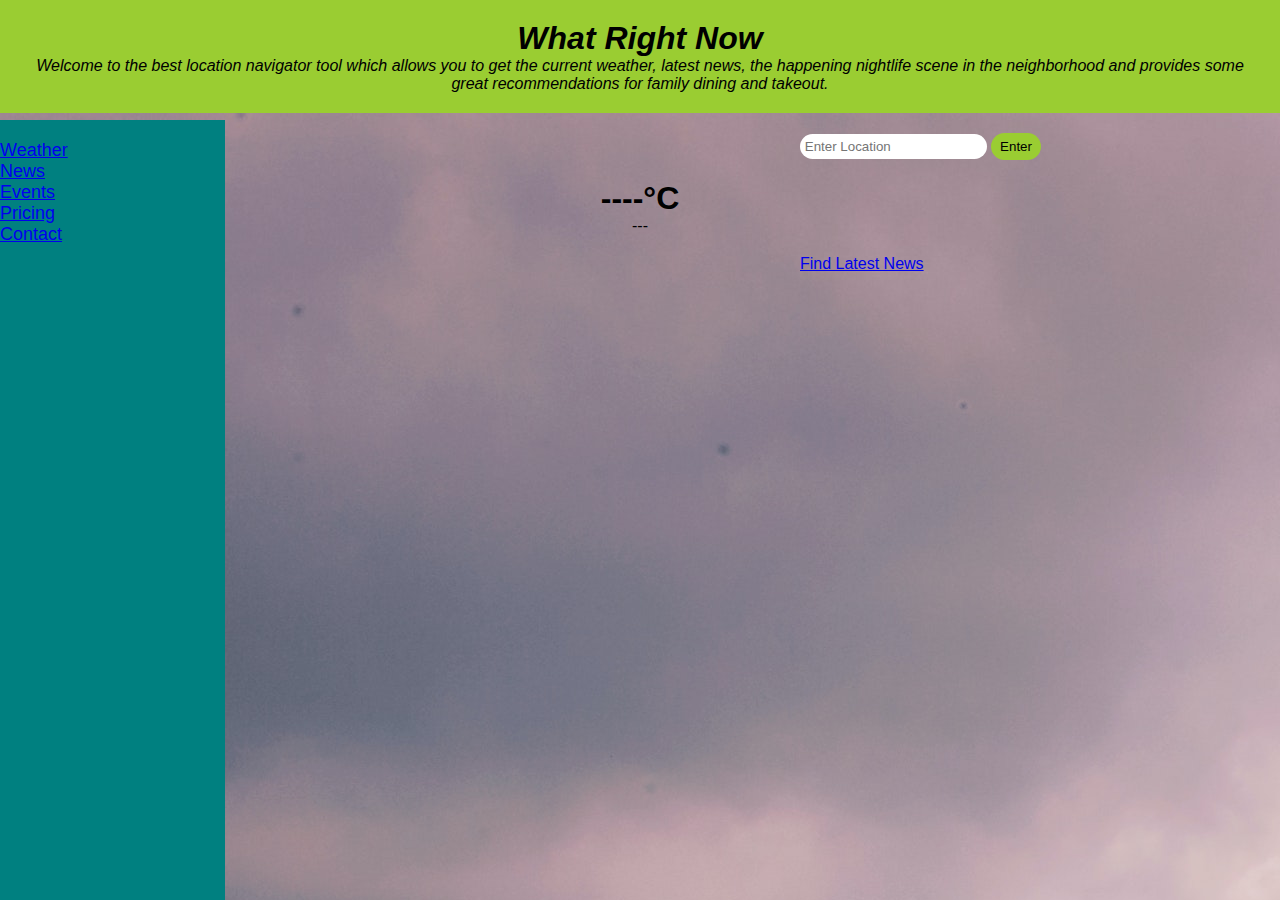
<file: index.html>
<!DOCTYPE html>

<html lang="en">

<head>
    <meta charset="UTF-8" />
    <meta http-equiv="X-UA-Compatible" content="IE=edge" />
    <meta name="viewport" content="width=device-width, initial-scale=1.0" />
    <link rel="stylesheet" href="./assets/css/style.css" />
    <title>What_Right_Now</title>
</head>

<body>

    <header>
        <h1>What Right Now</h1>
        <p>Welcome to the best location navigator tool which allows you to get the current weather, latest news, the happening nightlife scene in the neighborhood and provides some great recommendations for family dining and takeout. </p>
    </header>
            <section class="wrapper">
            <section class="sidebar">
                <li><a href='#Weather'>Weather</a></li>
                <li><a href='#News'>News</a></li>
                <li><a href='#Events'>Events</a></li> 
                <li><a href="/">Pricing</a></li>
                <li><a href="/">Contact</a></li>
            </section>
            </section>
            <!-- <style>
                p {
                  background-image: url('clouds.jpg');
                }
                </style>
            <img src="./assets/images/clouds.jpg"> -->
            <section id="Weather" class="container">
            <section class = "input">
                <input type="text" class="inputValue" placeholder="Enter Location">
                <button class="button">Enter</button>
            </section>
            </section>
            <section class="displayWeather">
                <h1 class="temp">----°C</h1>
                <p class="desc">---</p>
            </section>

            <section id="News" class="newsSearch">
                <a class="nav-link" href="#" id="latestNews">Find Latest News</a>
            </section>
                <section class="newsArticles">
                  <p class="article">---</p>
                </section>

        <script src="./assets/js/script.js"></script>
</body>

</html>
</file>
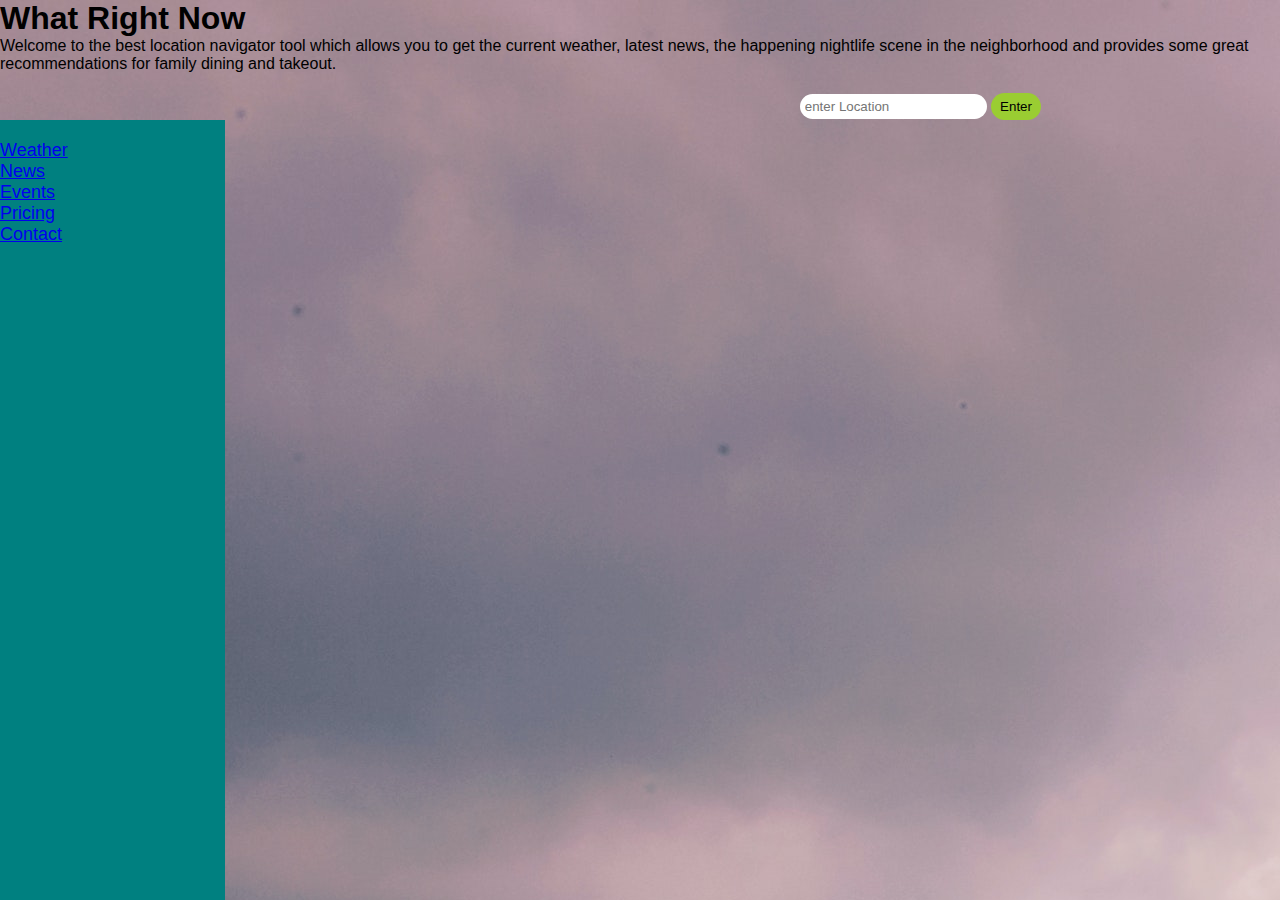
<file: assets/index.html>
<!DOCTYPE html>

<html lang="en">

<head>
    <meta charset="UTF-8" />
    <meta http-equiv="X-UA-Compatible" content="IE=edge" />
    <meta name="viewport" content="width=device-width, initial-scale=1.0" />
    <link rel="stylesheet" href="./css/style.css" />
    <title>What_Right_Now</title>
</head>

<body>

        <!-- LOGO -->
        <section class="headline">
            
            <h1>What Right Now</h1>
            <p>Welcome to the best location navigator tool which allows you to get the current weather, latest news, the happening nightlife scene in the neighborhood and provides some great recommendations for family dining and takeout. </p></section>

            <section class="wrapper">
            <section class="sidebar">
                <li><a href="/">Weather</a></li>
                <li><a href="/">News</a></li>
                <li><a href="/">Events</a></li> 
                <li><a href="/">Pricing</a></li>
                <li><a href="/">Contact</a></li>
            </section>
            </section>


            <section class="container">
            <section class = "input">
                <input type="text" class="inputValue" placeholder="enter Location">
                <button class="button">Enter</button>
            </section>

            </section>
        <!-- <img src="./images/clouds.jpg"> -->
        <script src="js/script.js"></script>
</body>

</html>
</file>
<file: assets/css/style.css>
* {
    box-sizing: border-box;
    margin:0;
    padding:0;
    font-family: 'Gill Sans', 'Gill Sans MT', Calibri, 'Trebuchet MS', sans-serif
  }
    
  header {
    padding: 20px;
    text-align: center;
    background: yellowgreen;
    font-style: italic;
    /* position:fixed; */
    }

    body {
    font-family: cursive;
    background-image: url("../images/clouds.jpg");
        }
    
  .wrapper .sidebar {
        display: block;
        background-color: teal;
        color: yellow;
        position: fixed;
        font-size: 18px;
        top: 120px;
        left: 0;
        width: 225px;
        height: 100%;
        padding: 20px 0;
        /* transition: all 0.5s ease; */
    }

    .container {
        /* display: none; */
        margin-left: 800px;
        justify-content: center;
        align-items: center;
        flex-direction: column;
        padding: 20px 0;
        width: 100%;
        max-width: 420px;
        background:transparent;

    }

#Weather:hover .container{
    display:block
}

.inputValue {
        border: none;
        outline: none;
        padding: 0.3rem;
        border-radius: 18px;
        color: black;
        background: white;
        font-family: 'calibri', sans-serif;
  
    }
    
    button.button {
        border: none;
        width: 50px;
        padding: 6px;
        border-radius: 25px;
        color: black;
        background: yellowgreen;
        font-family: 'Raleway', sans-serif;
        /* transition: (.6s); */
    }
    
    button.button:focus{
        outline:none;
    }
    
    button.button:hover{
        border: 1px solid rgb(122, 112, 112) 
    }
    
    .displayWeather{
        display: flex;
        flex-direction: column;
        justify-content: center;
        align-items: center;
        font-family: 'Raleway', sans-serif;
        
    }
    .newsSearch {
        /* display: none; */
        margin-left: 800px;
        justify-content: center;
        align-items: center;
        flex-direction: column;
        padding: 20px 0;
        width: 100%;
        max-width: 420px;
        background:transparent;

    }

    .button.newsButton {
        border: none;
        width: 50px;
        padding: 6px;
        border-radius: 25px;
        color: black;
        background: yellowgreen;
        font-family: 'Raleway', sans-serif;
        /* transition: (.6s); */
    }
    
    button.newsButton:focus{
        outline:none;
    }
    
    button.newsButton:hover{
        border: 1px solid rgb(122, 112, 112) 
    }
    
    .newsArticle{
        display: flex;
        flex-direction: column;
        justify-content: center;
        align-items: center;
        font-family: 'Raleway', sans-serif;
        
    }
</file>
